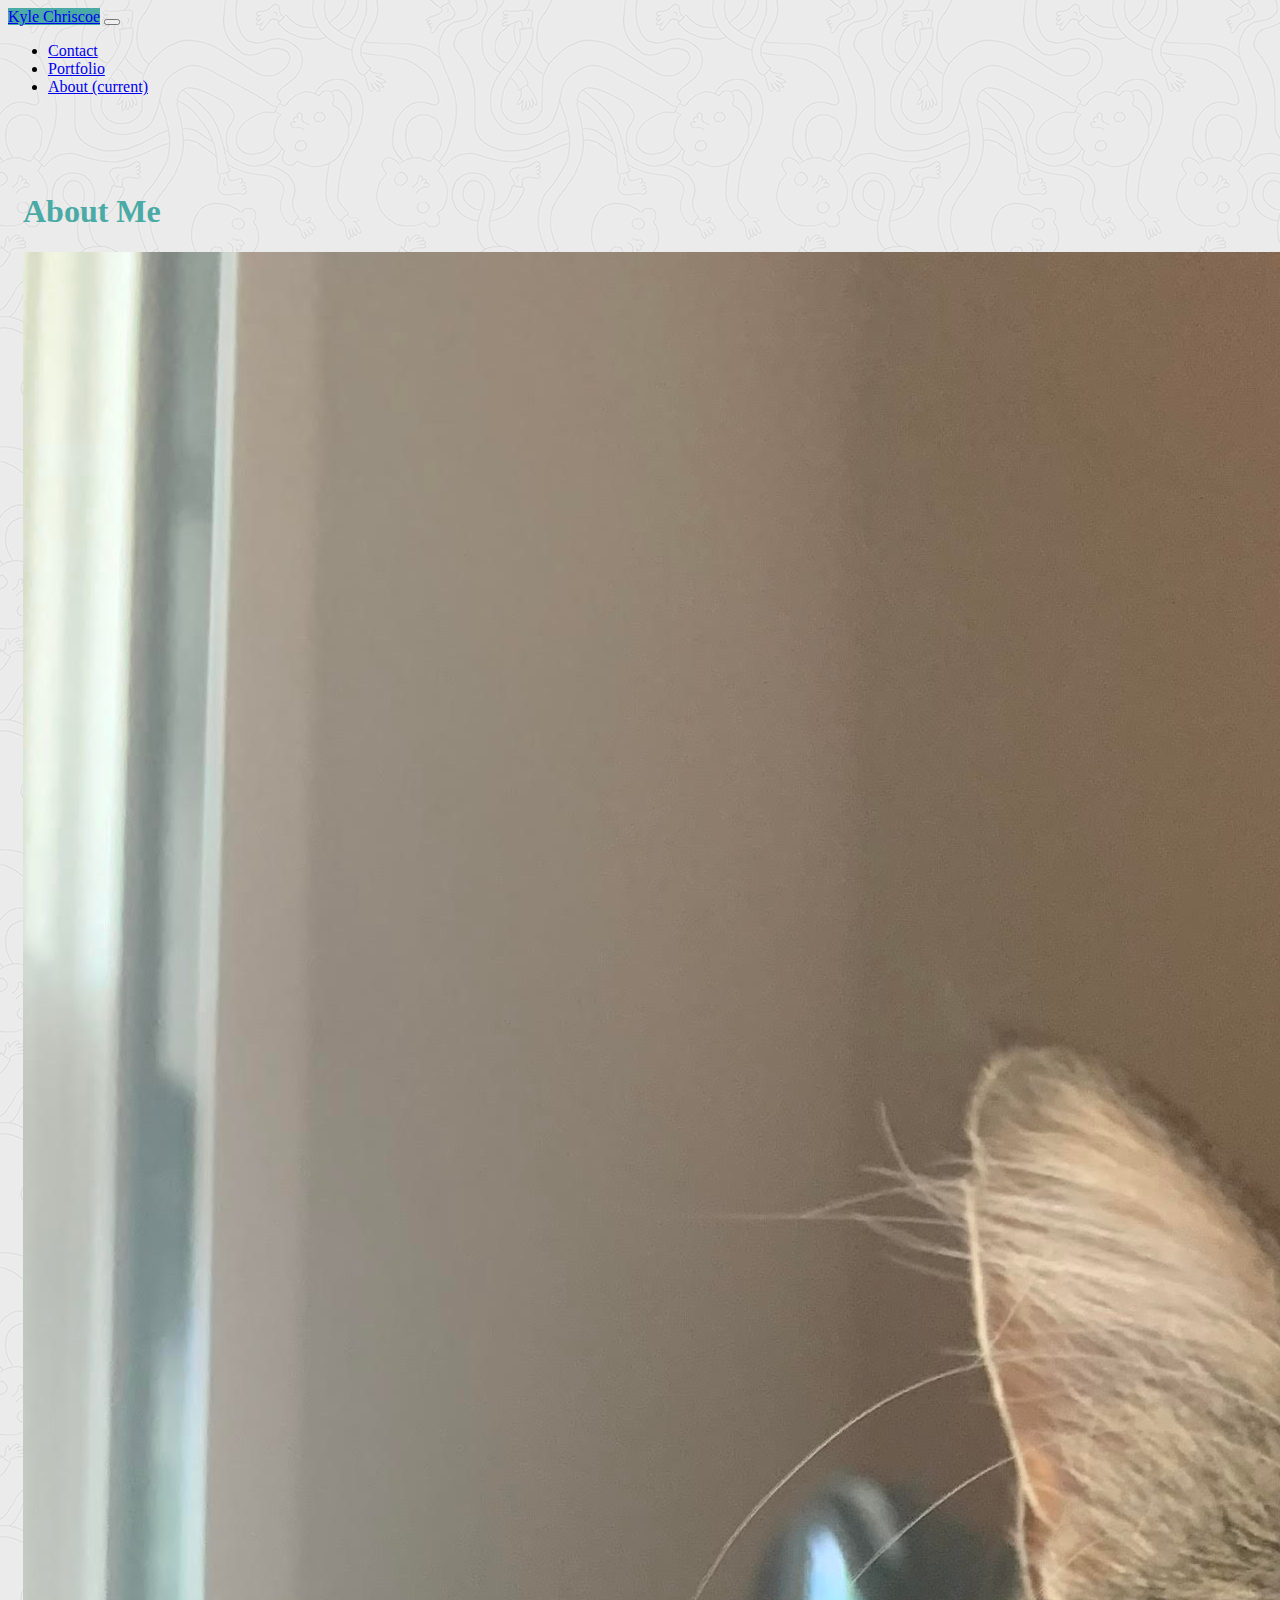
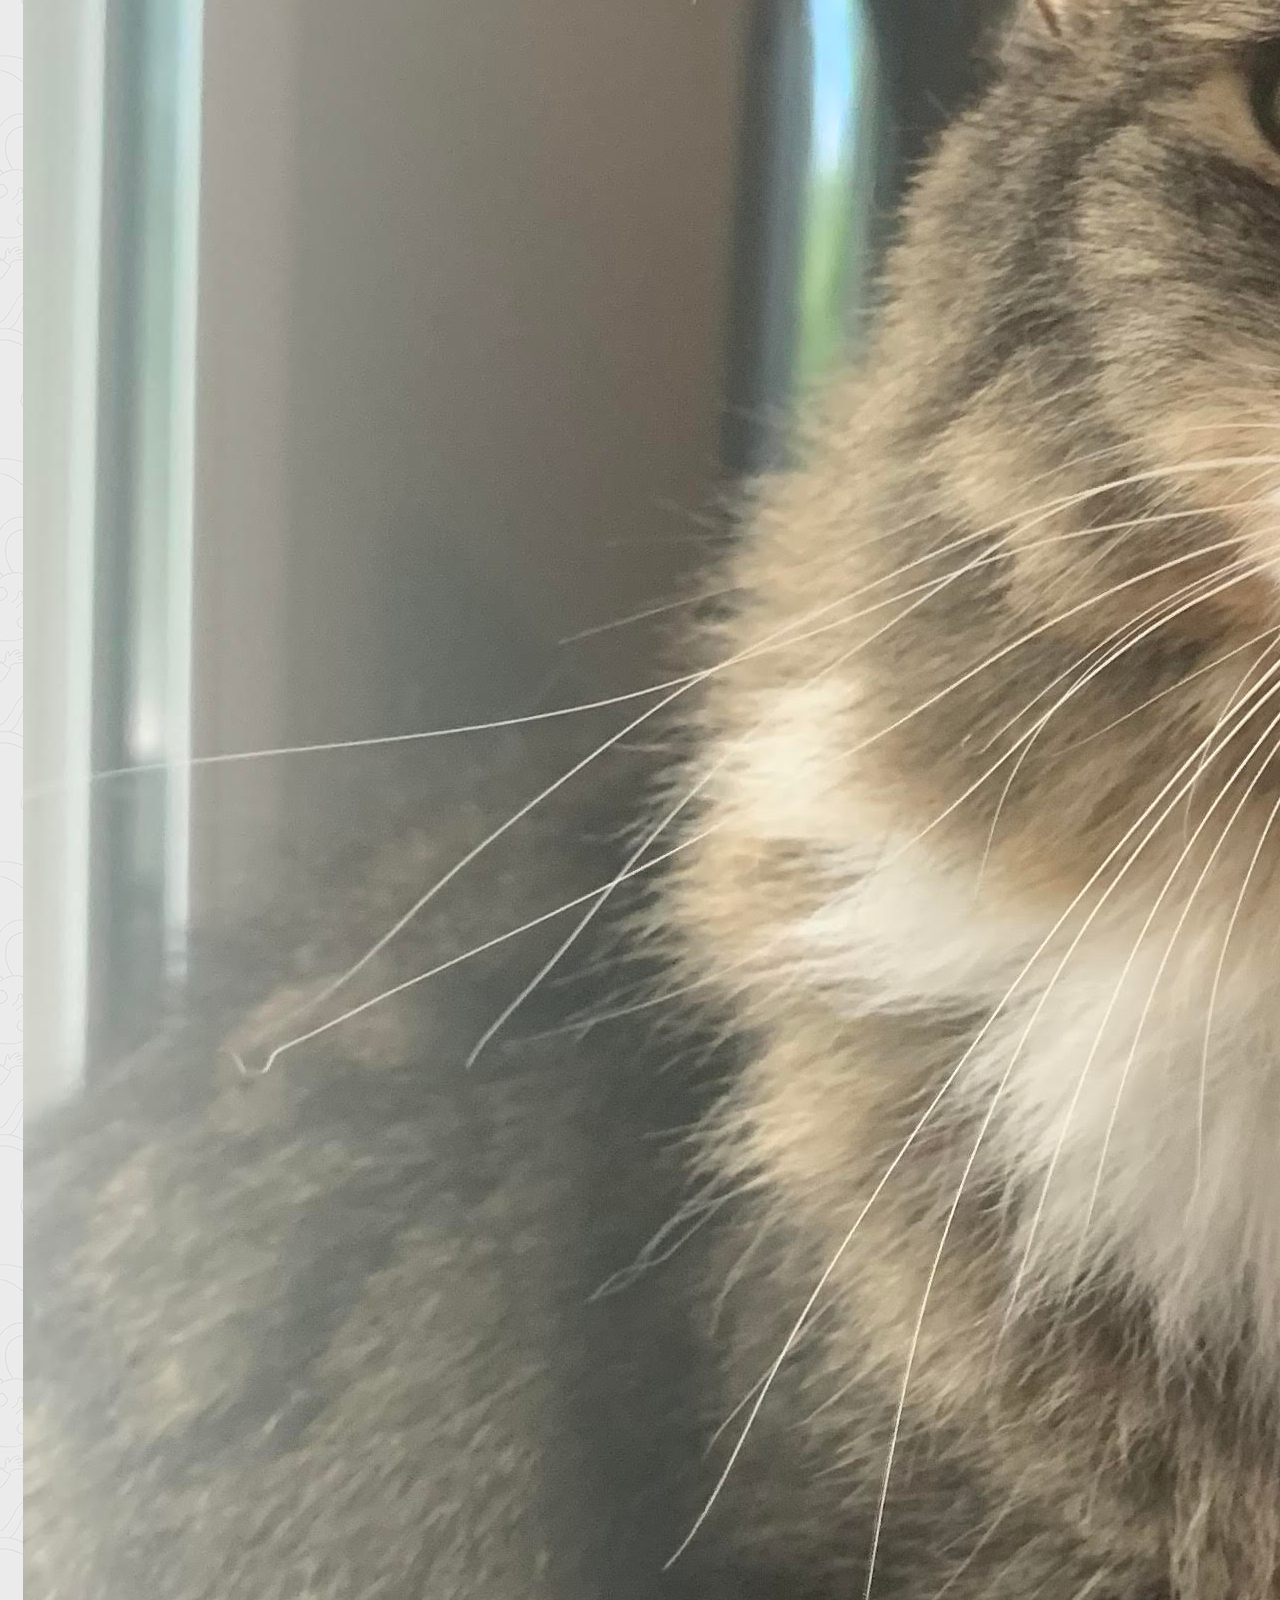
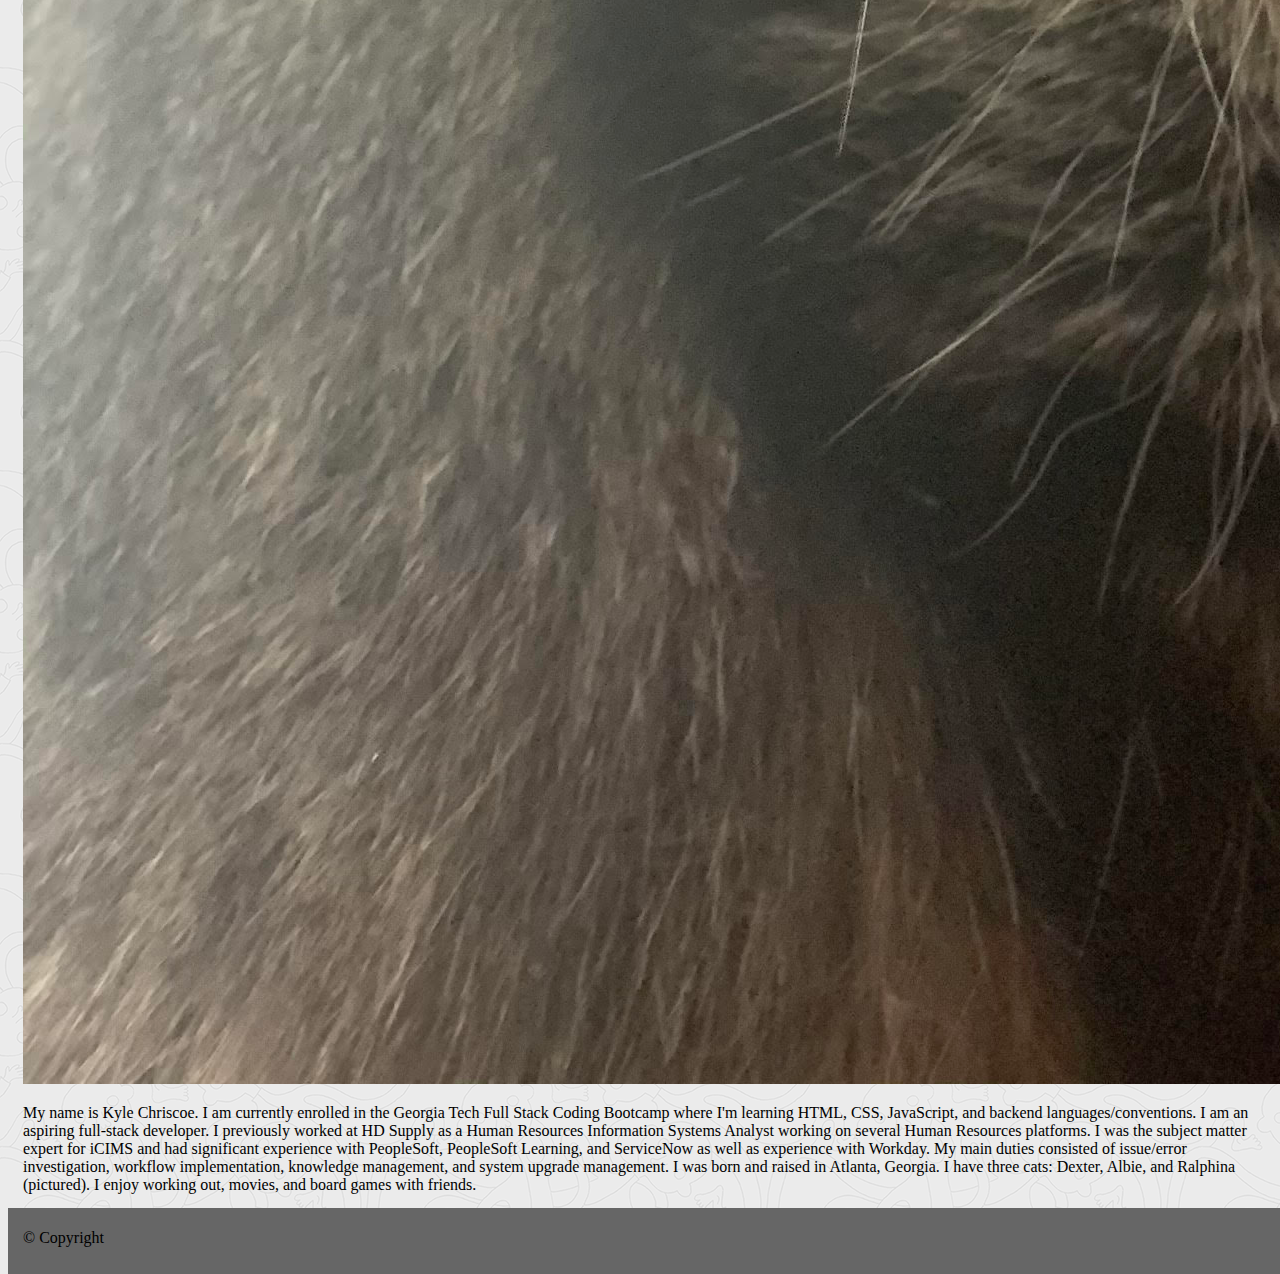
<file: index.html>
<!DOCTYPE html>
<html lang="en">
  <head>
    <meta charset="UTF-8" />
    <meta
      name="viewport"
      content="width=device-width, initial-scale=1.0, shrink-to-fit=no"
    />
    <title>Kyle Chriscoe - About</title>

    <!--Import Bootstrap CSS-->
    <link
      rel="stylesheet"
      href="https://cdn.jsdelivr.net/npm/bootstrap@4.5.3/dist/css/bootstrap.min.css"
      integrity="sha384-TX8t27EcRE3e/ihU7zmQxVncDAy5uIKz4rEkgIXeMed4M0jlfIDPvg6uqKI2xXr2"
      crossorigin="anonymous"
    />

    <!--Link custom css stylesheet-->
    <link rel="stylesheet" href="assets/style.css" />
  </head>

  <body>
    <!--Header Content-->
    <header class="mb-4">
      <nav class="navbar navbar-expand-lg navbar-light bg-white fixed-top">
        <!--Main "Home Button" icon/link-->
        <a class="navbar-brand h1 text-white bg-custom px-1" href="index.html"
          >Kyle Chriscoe</a
        >

        <!--Menu item drop-down used when navigation items collapsed-->
        <button
          class="navbar-toggler"
          type="button"
          data-toggle="collapse"
          data-target="#navigationItems"
          aria-controls="navigationItems"
          aria-expanded="false"
          aria-label="Toggle navigation"
        >
          <span class="navbar-toggler-icon"></span>
        </button>

        <!--Navigation items linking to all portfolio pages-->
        <div class="navbar-collapse collapse" id="navigationItems">
          <ul class="navbar-nav ml-auto">
            <li class="nav-item">
              <a class="nav-link" href="contact.html">Contact</a>
            </li>
            <li class="nav-item">
              <a class="nav-link" href="portfolio.html">Portfolio</a>
            </li>
            <li class="nav-item active">
              <a class="nav-link" href="index.html"
                >About <span class="sr-only">(current)</span></a
              >
            </li>
          </ul>
        </div>
      </nav>
    </header>

    <!--Main page content-->
    <main class="container">
      <div class="row">
        <div class="col-md-9 bg-white py-3 mx-2">
          <!--Section header-->
          <div class="row mx-2">
            <div class="col-sm-12">
              <h1 class="border-bottom py-3"><strong>About Me</strong></h1>
            </div>
          </div>

          <!--Section content-->
          <div class="row m-2 py-2">
            <div class="col-sm-12">
              <!--Image-->
              <img
                src="assets/images/ralphina.jpg"
                alt="Mountain Scene"
                class="img-fluid float-left w-25 p-2 mr-2"
                id="about-image"
              />

              <!--Content-->
              <article class="single-post-content-wrapper p-2">
                <p>
                  My name is Kyle Chriscoe. I am currently enrolled in the
                  Georgia Tech Full Stack Coding Bootcamp where I'm learning
                  HTML, CSS, JavaScript, and backend languages/conventions. I am
                  an aspiring full-stack developer. I previously worked at HD
                  Supply as a Human Resources Information Systems Analyst
                  working on several Human Resources platforms. I was the
                  subject matter expert for iCIMS and had significant experience
                  with PeopleSoft, PeopleSoft Learning, and ServiceNow as well
                  as experience with Workday. My main duties consisted of
                  issue/error investigation, workflow implementation, knowledge
                  management, and system upgrade management. I was born and
                  raised in Atlanta, Georgia. I have three cats: Dexter, Albie,
                  and Ralphina (pictured). I enjoy working out, movies, and
                  board games with friends.
                </p>
              </article>
            </div>
          </div>
        </div>
      </div>
    </main>

    <!--Footer-->
    <footer class="footer border-top">
      <div class="container">
        <div class="row justify-content-md-center">
          <div class="col-md-auto">
            <span class="text-muted">&#169; Copyright</span>
          </div>
        </div>
      </div>
    </footer>

    <!--Bootstrap JavaScript-->
    <script
      src="https://code.jquery.com/jquery-3.2.1.slim.min.js"
      integrity="sha384-KJ3o2DKtIkvYIK3UENzmM7KCkRr/rE9/Qpg6aAZGJwFDMVNA/GpGFF93hXpG5KkN"
      crossorigin="anonymous"
    ></script>
    <script
      src="https://cdnjs.cloudflare.com/ajax/libs/popper.js/1.12.9/umd/popper.min.js"
      integrity="sha384-ApNbgh9B+Y1QKtv3Rn7W3mgPxhU9K/ScQsAP7hUibX39j7fakFPskvXusvfa0b4Q"
      crossorigin="anonymous"
    ></script>
    <script
      src="https://maxcdn.bootstrapcdn.com/bootstrap/4.0.0/js/bootstrap.min.js"
      integrity="sha384-JZR6Spejh4U02d8jOt6vLEHfe/JQGiRRSQQxSfFWpi1MquVdAyjUar5+76PVCmYl"
      crossorigin="anonymous"
    ></script>
  </body>
</html>
</file>
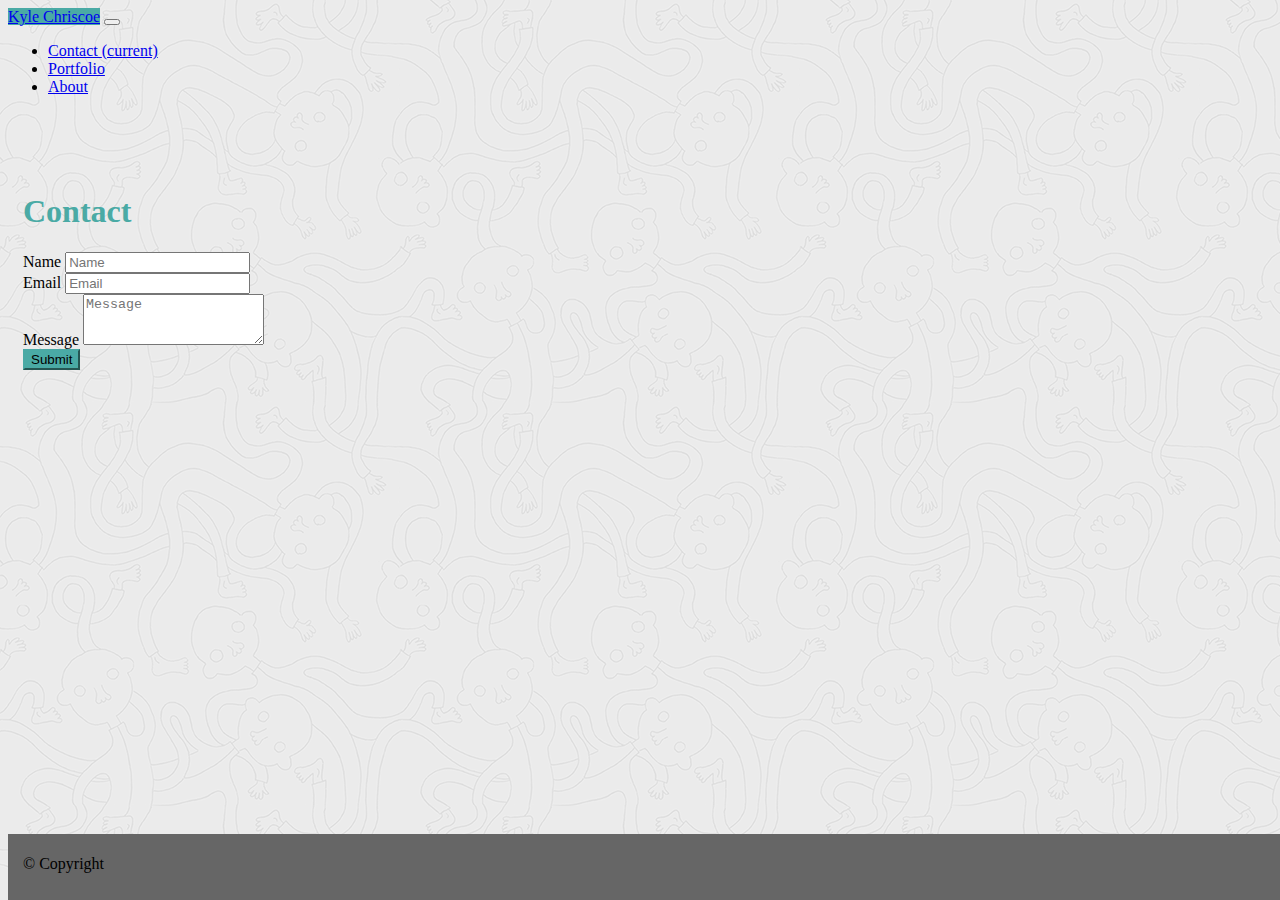
<file: contact.html>
<!DOCTYPE html>
<html lang="en">
  <head>
    <meta charset="UTF-8" />
    <meta
      name="viewport"
      content="width=device-width, initial-scale=1.0, shrink-to-fit=no"
    />
    <title>Kyle Chriscoe - Contact</title>

    <!--Import Bootstrap CSS-->
    <link
      rel="stylesheet"
      href="https://cdn.jsdelivr.net/npm/bootstrap@4.5.3/dist/css/bootstrap.min.css"
      integrity="sha384-TX8t27EcRE3e/ihU7zmQxVncDAy5uIKz4rEkgIXeMed4M0jlfIDPvg6uqKI2xXr2"
      crossorigin="anonymous"
    />

    <!--Link custom css stylesheet-->
    <link rel="stylesheet" href="assets/style.css" />
  </head>

  <body>
    <!--Header Content-->
    <header class="mb-4">
      <nav class="navbar navbar-expand-lg navbar-light bg-white fixed-top">
        <!--Main "Home Button" icon/link-->
        <a class="navbar-brand h1 text-white bg-custom px-1" href="index.html"
          >Kyle Chriscoe</a
        >

        <!--Menu item drop-down used when navigation items collapsed-->
        <button
          class="navbar-toggler"
          type="button"
          data-toggle="collapse"
          data-target="#navigationItems"
          aria-controls="navigationItems"
          aria-expanded="false"
          aria-label="Toggle navigation"
        >
          <span class="navbar-toggler-icon"></span>
        </button>

        <!--Navigation items linking to all portfolio pages-->
        <div class="navbar-collapse collapse" id="navigationItems">
          <ul class="navbar-nav ml-auto">
            <li class="nav-item active">
              <a class="nav-link" href="contact.html"
                >Contact <span class="sr-only">(current)</span></a
              >
            </li>
            <li class="nav-item">
              <a class="nav-link" href="portfolio.html">Portfolio</a>
            </li>
            <li class="nav-item">
              <a class="nav-link" href="index.html">About</a>
            </li>
          </ul>
        </div>
      </nav>
    </header>

    <!--Main page content-->
    <main class="container">
      <div class="row">
        <div class="col-md-9 bg-white py-3 mx-2">
          <!--Section header-->
          <div class="row mx-2">
            <div class="col-sm-12">
              <h1 class="border-bottom py-3"><strong>Contact</strong></h1>
            </div>
          </div>

          <!--Section content-->
          <div class="row m-2 py-2">
            <div class="col-sm-10">
              <!--Form for Contact Me submission-->
              <form>
                <div class="form-group">
                  <label for="inputName">Name</label>
                  <input
                    type="text"
                    class="form-control"
                    id="inputName"
                    placeholder="Name"
                  />
                </div>
                <div class="form-group">
                  <label for="inputEmail">Email</label>
                  <input
                    type="email"
                    class="form-control"
                    id="inputEmail"
                    placeholder="Email"
                  />
                </div>
                <div class="form-group">
                  <label for="inputMessage">Message</label>
                  <textarea
                    class="form-control"
                    id="inputMessage"
                    placeholder="Message"
                    rows="3"
                  ></textarea>
                </div>
                <button
                  type="submit"
                  class="btn btn-primary text-white bg-custom rounded-0"
                >
                  Submit
                </button>
              </form>
            </div>
          </div>
        </div>
      </div>
    </main>

    <!--Footer-->
    <footer class="footer border-top">
      <div class="container">
        <div class="row justify-content-md-center">
          <div class="col-md-auto">
            <span class="text-muted">&#169; Copyright</span>
          </div>
        </div>
      </div>
    </footer>

    <!--Bootstrap JavaScript-->
    <script
      src="https://code.jquery.com/jquery-3.2.1.slim.min.js"
      integrity="sha384-KJ3o2DKtIkvYIK3UENzmM7KCkRr/rE9/Qpg6aAZGJwFDMVNA/GpGFF93hXpG5KkN"
      crossorigin="anonymous"
    ></script>
    <script
      src="https://cdnjs.cloudflare.com/ajax/libs/popper.js/1.12.9/umd/popper.min.js"
      integrity="sha384-ApNbgh9B+Y1QKtv3Rn7W3mgPxhU9K/ScQsAP7hUibX39j7fakFPskvXusvfa0b4Q"
      crossorigin="anonymous"
    ></script>
    <script
      src="https://maxcdn.bootstrapcdn.com/bootstrap/4.0.0/js/bootstrap.min.js"
      integrity="sha384-JZR6Spejh4U02d8jOt6vLEHfe/JQGiRRSQQxSfFWpi1MquVdAyjUar5+76PVCmYl"
      crossorigin="anonymous"
    ></script>
  </body>
</html>
</file>
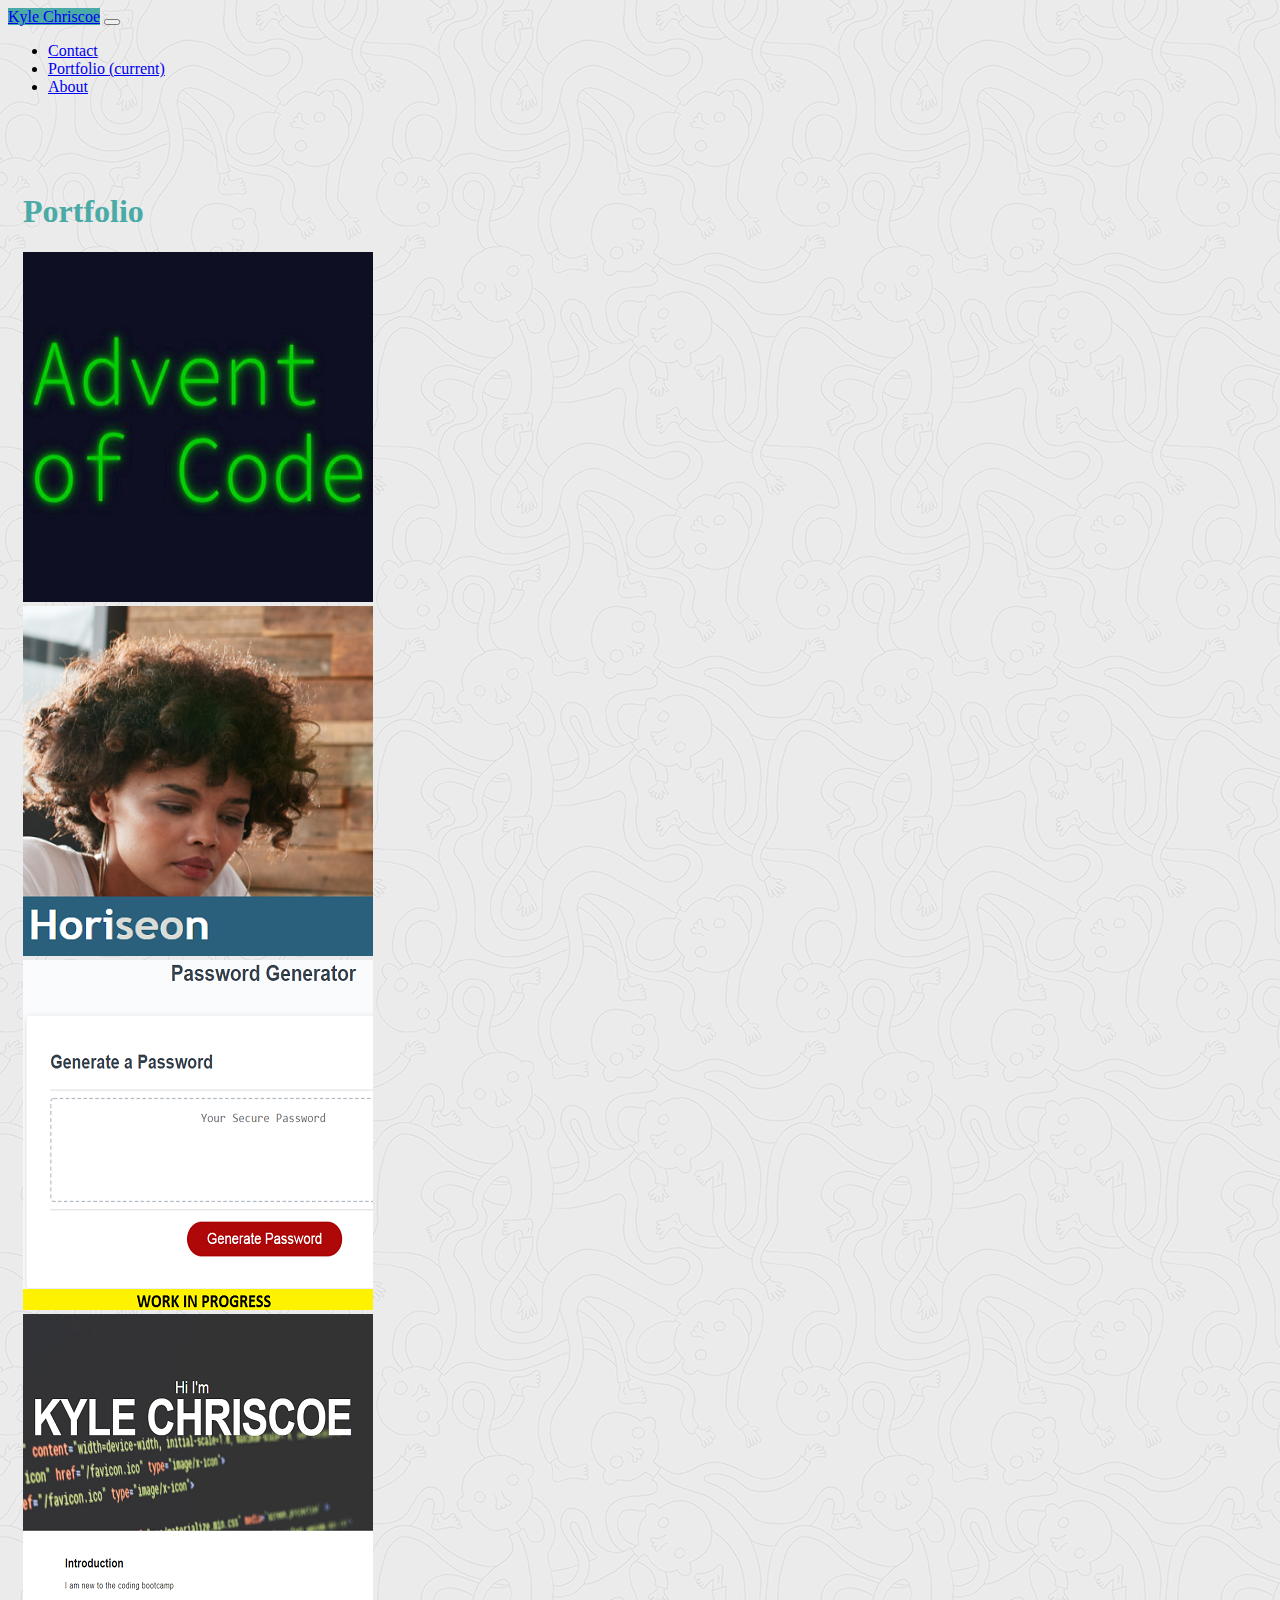
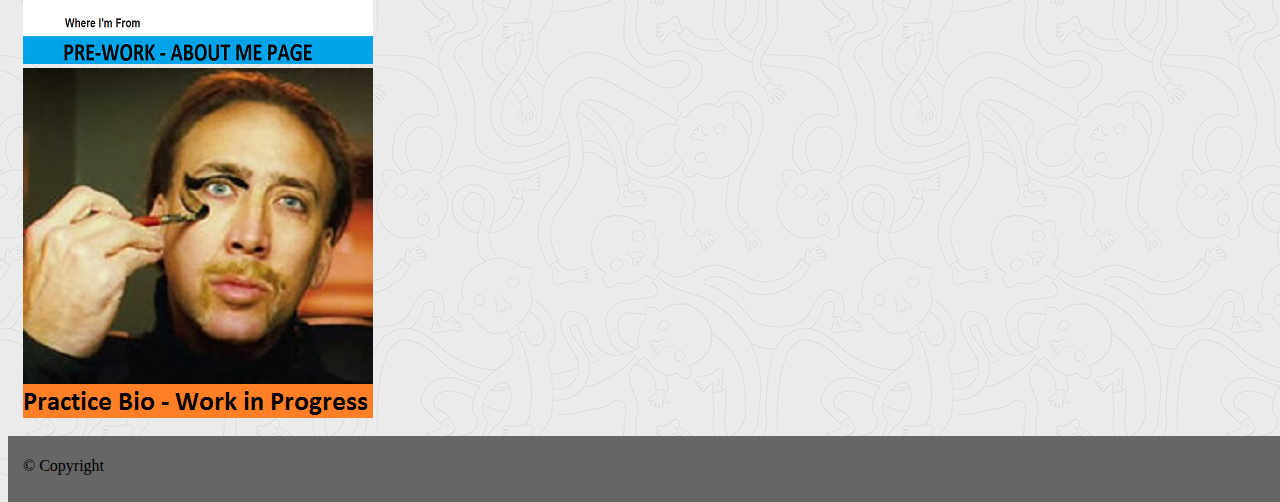
<file: portfolio.html>
<!DOCTYPE html>
<html lang="en">
  <head>
    <meta charset="UTF-8" />
    <meta
      name="viewport"
      content="width=device-width, initial-scale=1, shrink-to-fit=no"
    />
    <title>Kyle Chriscoe - Portfolio</title>

    <!-- Import Bootstrap CSS -->
    <link
      rel="stylesheet"
      href="https://cdn.jsdelivr.net/npm/bootstrap@4.5.3/dist/css/bootstrap.min.css"
      integrity="sha384-TX8t27EcRE3e/ihU7zmQxVncDAy5uIKz4rEkgIXeMed4M0jlfIDPvg6uqKI2xXr2"
      crossorigin="anonymous"
    />

    <!--Link custom css stylesheet-->
    <link rel="stylesheet" href="assets/style.css" />
  </head>

  <body>
    <!--Header Content-->
    <header class="mb-4">
      <nav class="navbar navbar-expand-lg navbar-light bg-white fixed-top">
        <!--Main "Home Button" icon/link-->
        <a class="navbar-brand h1 text-white bg-custom px-1" href="index.html"
          >Kyle Chriscoe</a
        >

        <!--Menu item drop-down used when navigation items collapsed-->
        <button
          class="navbar-toggler"
          type="button"
          data-toggle="collapse"
          data-target="#navigationItems"
          aria-controls="navigationItems"
          aria-expanded="false"
          aria-label="Toggle navigation"
        >
          <span class="navbar-toggler-icon"></span>
        </button>

        <!--Navigation items linking to all portfolio pages-->
        <div class="navbar-collapse collapse" id="navigationItems">
          <ul class="navbar-nav ml-auto">
            <li class="nav-item">
              <a class="nav-link" href="contact.html">Contact</a>
            </li>
            <li class="nav-item active">
              <a class="nav-link" href="portfolio.html"
                >Portfolio <span class="sr-only">(current)</span></a
              >
            </li>
            <li class="nav-item">
              <a class="nav-link" href="index.html">About</a>
            </li>
          </ul>
        </div>
      </nav>
    </header>

    <!-- Main page content -->
    <main class="container">
      <div class="row">
        <div class="col-md-9 bg-white py-3 mx-2">
          <!--Section header-->
          <div class="row mx-2">
            <div class="col-sm-12">
              <h1 class="border-bottom py-3"><strong>Portfolio</strong></h1>
            </div>
          </div>

          <!--Section content-->
          <div class="row m-2 py-2">
            <!--Individual project placeholders-->
            <section class="col-lg-6">
              <a
                href="https://github.com/Udunomancer/Advent-of-Code"
                target="_blank"
                ><img
                  src="assets/images/advent-of-code.png"
                  alt="Advent of Code"
                  class="img-fluid mb-3"
                />
              </a>
            </section>
            <section class="col-lg-6">
              <a
                href="https://github.com/Udunomancer/gt-ft-horiseon-refactor"
                target="_blank"
              >
                <img
                  src="assets/images/horiseon-refactor.png"
                  alt="Horiseon Refactor"
                  class="img-fluid mb-3"
                />
              </a>
            </section>
          </div>
          <div class="row m-2 py-2">
            <section class="col-lg-6">
              <a
                href="https://github.com/Udunomancer/gt-ft-password-generator"
                target="_blank"
              >
                <img
                  src="assets/images/password-generator.png"
                  alt="Password Generator"
                  class="img-fluid mb-3"
                />
              </a>
            </section>
            <section class="col-lg-6">
              <a
                href="https://github.com/Udunomancer/prework-about-me"
                target="_blank"
              >
                <img
                  src="assets/images/prework-about-me.png"
                  alt="About Me Page"
                  class="img-fluid mb-3"
                />
              </a>
            </section>
          </div>
          <div class="row m-2 py-2">
            <section class="col-lg-6">
              <a href="https://github.com/Udunomancer/htmlbio" target="_blank">
                <img
                  src="assets/images/practice-bio.png"
                  alt="Practice Biography"
                  class="img-fluid mb-3"
                />
              </a>
            </section>
          </div>
        </div>
      </div>
    </main>

    <!--Footer-->
    <footer class="footer border-top">
      <div class="container">
        <div class="row justify-content-md-center">
          <div class="col-md-auto">
            <span class="text-muted">&#169; Copyright</span>
          </div>
        </div>
      </div>
    </footer>

    <!--Bootstrap JavaScript-->
    <script
      src="https://code.jquery.com/jquery-3.2.1.slim.min.js"
      integrity="sha384-KJ3o2DKtIkvYIK3UENzmM7KCkRr/rE9/Qpg6aAZGJwFDMVNA/GpGFF93hXpG5KkN"
      crossorigin="anonymous"
    ></script>
    <script
      src="https://cdnjs.cloudflare.com/ajax/libs/popper.js/1.12.9/umd/popper.min.js"
      integrity="sha384-ApNbgh9B+Y1QKtv3Rn7W3mgPxhU9K/ScQsAP7hUibX39j7fakFPskvXusvfa0b4Q"
      crossorigin="anonymous"
    ></script>
    <script
      src="https://maxcdn.bootstrapcdn.com/bootstrap/4.0.0/js/bootstrap.min.js"
      integrity="sha384-JZR6Spejh4U02d8jOt6vLEHfe/JQGiRRSQQxSfFWpi1MquVdAyjUar5+76PVCmYl"
      crossorigin="anonymous"
    ></script>
  </body>
</html>
</file>
<file: assets/style.css>
/* ===UNIVERSAL STYLING=== */
html {
    position: relative;
    min-height: 100%;
}

body {
    background-image: url(images/background.png);
    background-repeat: repeat;
    margin-bottom: 80px;
}

body > .container {
    padding: 60px 15px 0;
}

.footer > .container {
    padding-right: 15px;
    padding-left: 15px;
}

/* ===CUSTOM COLORING=== */
.bg-custom, .bg-custom:hover {
    background-color: #4AAAA5;
    border-color: #4AAAA5;
}

.bg-custom:active, .bg-custom:focus {
    background-color: #184d4a !important;
    border-color: #184d4a !important;
}

h1 {
    color: #4AAAA5;
}

/* ===STICKY FOOTER STYLING=== */
.footer {
    position: absolute;
    bottom: 0;
    width: 100%;
    height: 66px;
    line-height: 60px;
    background-color: #666666;
    border-top-width: 6px !important;
    border-top-color: #4AAAA5 !important;
  }

/* ---Minimum image size for about.html image--- */
#about-image {
    min-width: 200px;
}
</file>
